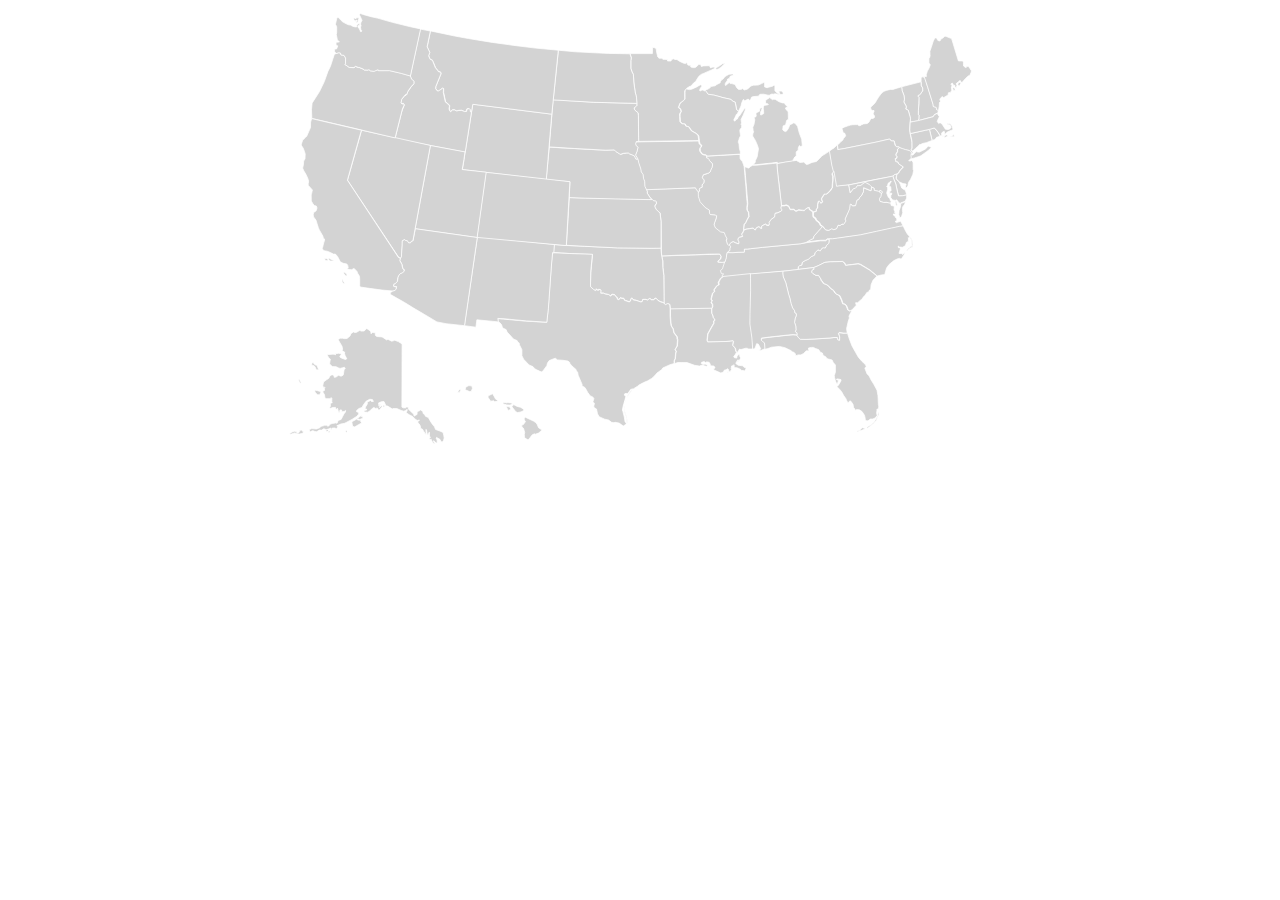
<file: index.html>
<!DOCTYPE html>
<html>
<head>
    <title>US Map with Dynamic Map Markers</title>
    <script type="text/javascript" src="js/raphael-min.js"></script>
    <link rel="stylesheet" href="css/style.css" type="text/css" />
</head>
<body>
    <div class="canvasWrapper">
        <div id="mapCanvas"></div>
    </div>
<script type="text/javascript" src="js/main.js"></script>
</body>
</html>
</file>
<file: css/style.css>
.canvasWrapper {width:100%;}
#canvasOne, #mapCanvas {display:block;max-width:710px;max-height:439px;margin:0 auto;}
</file>
